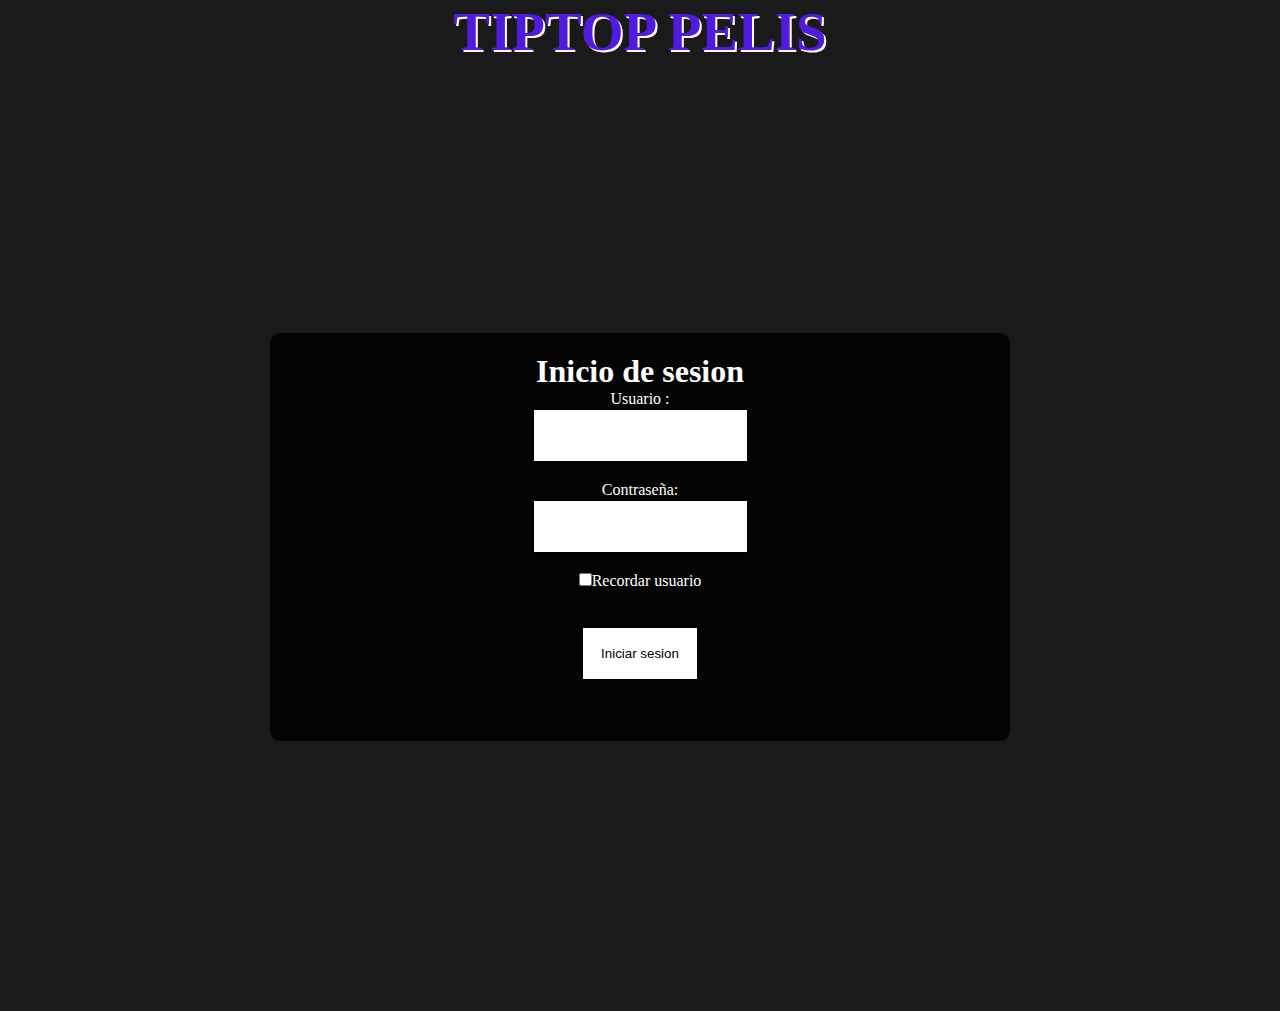
<file: login.html>
<!DOCTYPE html>
<html lang="en">
<head>
    <meta charset="UTF-8">
    <title>Inicio de sesion</title>
    <link rel="stylesheet" href="register.css">
</head>
<body>
    <header>
        <div class="fondo">
        <div class="heder-content">
            <div  class="logo">
                <h1 class="tiptoppelis">TIPTOP PELIS</h1>
            </div>
            <div class="contentform">
                <div class="formulario">
        <h1 class="iniciosesion">Inicio de sesion</h1>
        <script src="login.js"></script>
        <form name=form action="Iniciar Sesion">

            <label>Usuario :</label> <br> <input type= text name=login> <br><br>
            <label>Contraseña:</label> <br> <input type=password name=password>
                <br><br>
                <!--Recordar el Usuario-->   
                <input type="checkbox" id="checkbox" name="checkbox"><label for="checkbox">Recordar usuario</label><br></br>
               <br>
            <input onclick=ir() type=button value="Iniciar sesion">
        </form>
    </div>
</div>
</div>
</header>
</body>
</html>
</file>
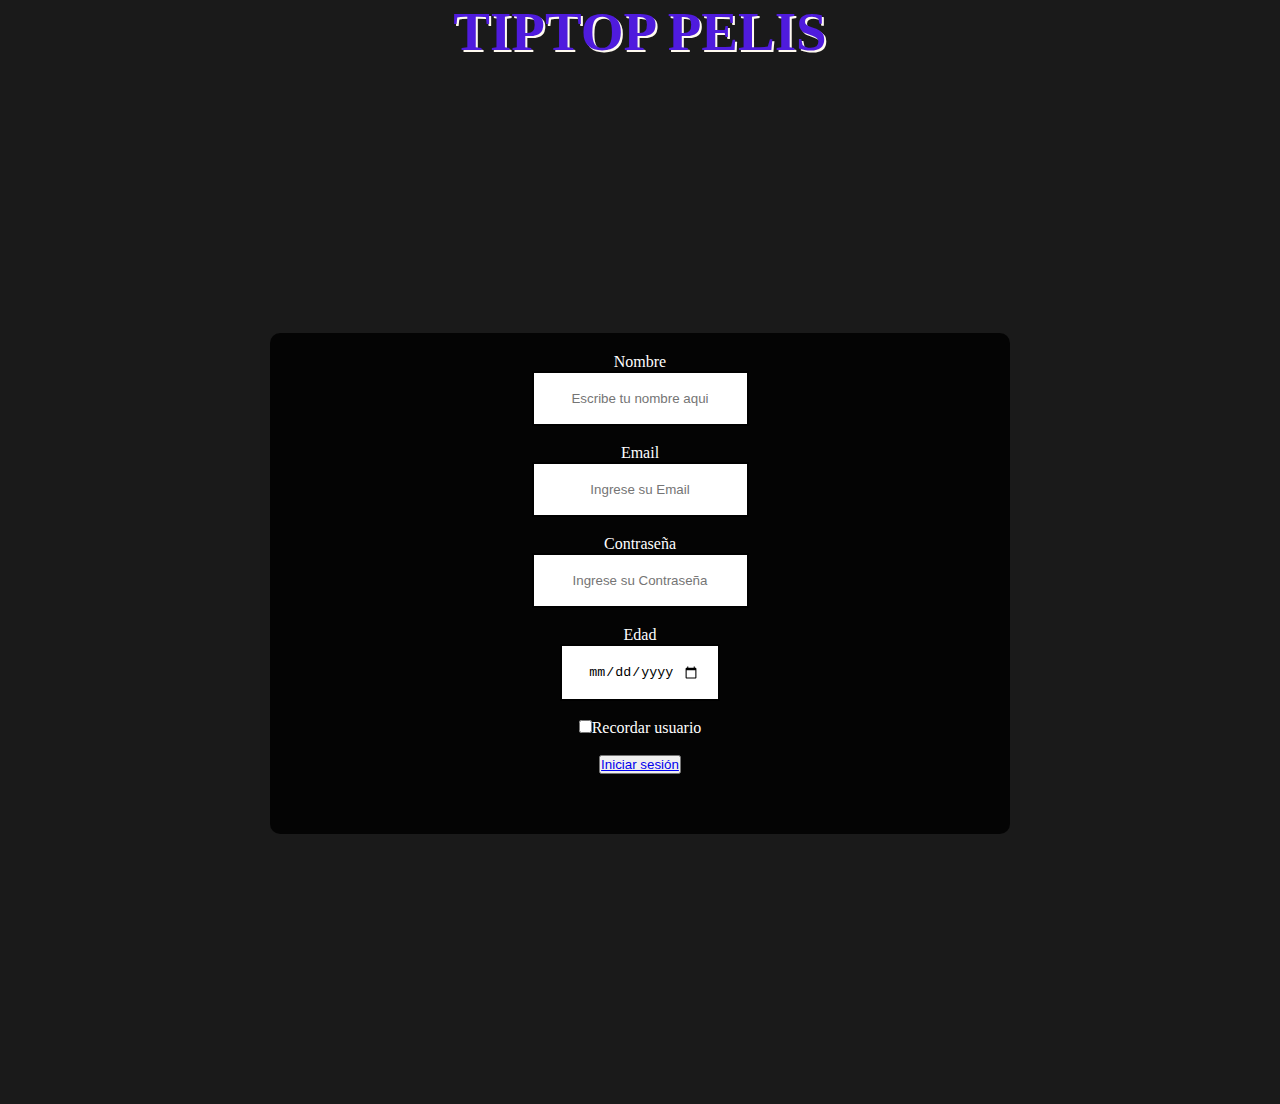
<file: registro.html>
<!DOCTYPE html>
<html lang="en">
<head>
    <meta charset="UTF-8">
    <meta http-equiv="X-UA-Compatible" content="IE=edge">
    <meta name="viewport" content="width=device-width, initial-scale=1.0">
    <title>Registro</title>
    <link rel="stylesheet" href="register.css">
</head>
<body>
    <header>
        <div class="fondo">
        <div class="heder-content">
            <div  class="logo">
                <h1 class="tiptoppelis">TIPTOP PELIS</h1>
            </div>
        
        <div class="contentform">
            <div class="formulario">
                <form> 
                    <!--Ingresar el Nombre-->
                    <label for="Nombre">Nombre</label><br>   
                        <input type="text" id="Nombre" name="Nombre" placeholder="Escribe tu nombre aqui" required><br></br>
                   
                    <!--Ingresar el Email-->
                   <label for="Email">Email</label><br>
                        <input type="text" id="Email" name="Email" placeholder="Ingrese su Email" required><br></br>
                    <!--Ingresar Contraseña-->
                   <label for="passw">Contraseña</label><br>
                        <input type="password" id="passw" name="passw" placeholder="Ingrese su Contraseña" required><br></br>
                   
                        <!--Fecha-->   
                      <label for="Date">Edad</label><br>
                           <input type="date" id="date" name="date" placeholder="Fecha nacimiento" required><br></br>
                    
                     <!--Recordar el Usuario-->   
                        <input type="checkbox" id="checkbox" name="checkbox"><label for="checkbox">Recordar usuario</label><br></br>
                   
                   
                     <!--Boton de enviar-->
                     <form method="get" action="">
                        
                        <button type="submit"><a href="./principalopcion2.html"> Iniciar sesión</a>
                           
                        </button>
                    
                    </form>
            </div>
        </div>
      </div>
    </header>

</body>
</html>
</file>
<file: register.css>
@media screen and (max-width:1200px) {    
}
*{
    text-align: center;
    padding: 0%;
    margin: 0%;
}
body{
    background-color: #333;
}
.header-content{
    max-width: 1200px;
    margin: auto;
    display: flex;
    align-content: center;
  }
  h1.tiptoppelis {
      font-family: 'Lemonada', cursive;
      color: rgb(79, 27, 221);
      text-shadow: floralwhite 2px 2px;
      font-size: 55px;
  }
  .iniciosesion{
      color: white;
  }
.fondo{
    background: rgba(2, 2, 2, 0.5);
}
header{
    background-image:url(https://pm1.narvii.com/6469/63ec9a90d5dc0a65985e80bda8c6937b4b2819f3_hq.jpg);
    background-size: 100vh;
    height: 100%; 
}

/*Formulario de Registro*/
.contentform{
    padding: 30vh;
}
.formulario{
    background-color: rgba(0, 0, 0, 0.815);
    border-radius: 10px;
    text-align: center;
    margin: 0px 0px;
    padding: 20px 0px 60px;
    


}
input{
    display: -ms-grid;
    background-color: rgb(255, 255, 255);
    border: black 2px solid;
    color: rgb(0, 0, 0) ;
    padding: 18px;

}


label {
    color: white;
    
   

}
</file>
